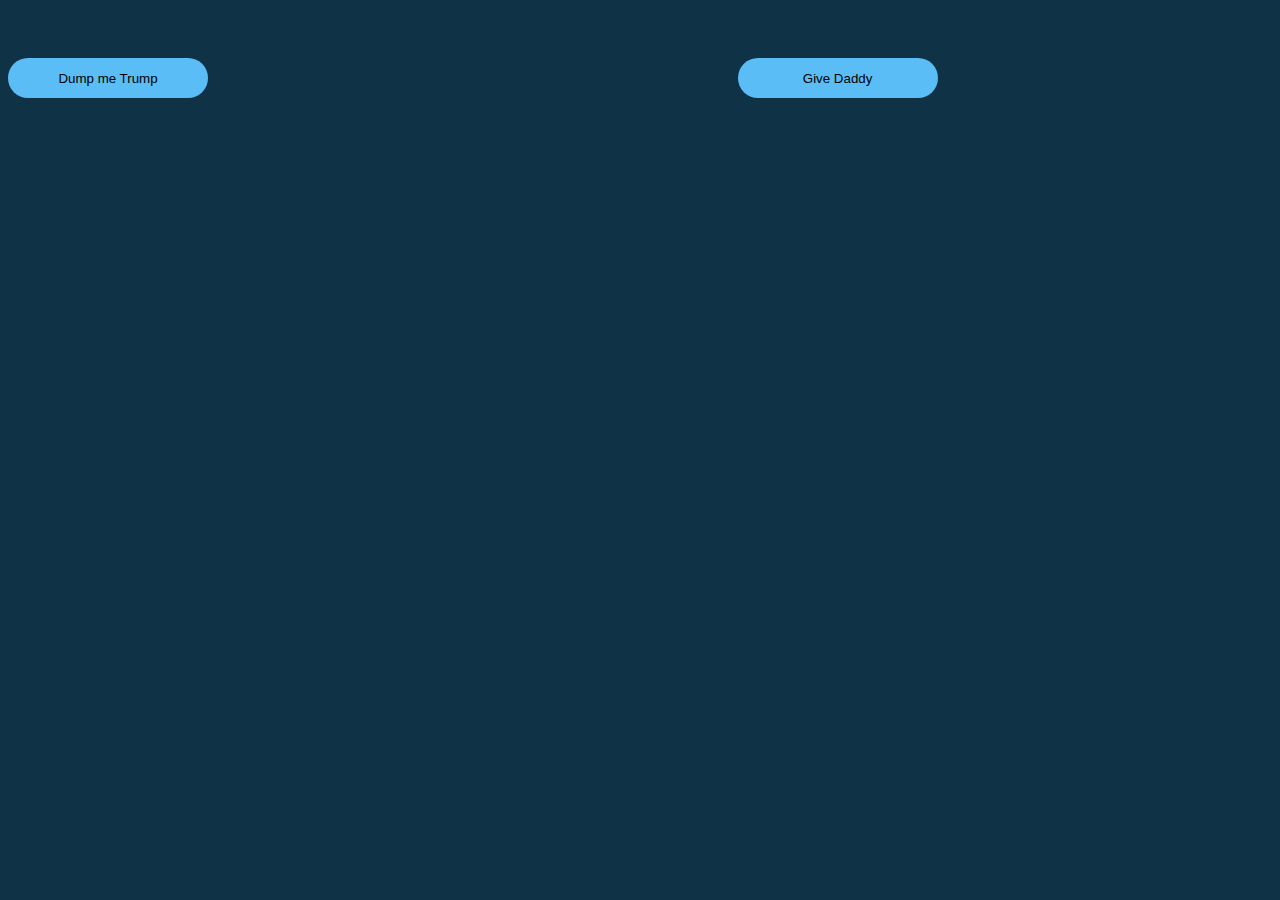
<file: api_no_fun/index.html>
<!DOCTYPE html>
<html lang="en">

<head>
    <meta charset="UTF-8">
    <meta http-equiv="X-UA-Compatible" content="IE=edge">
    <meta name="viewport" content="width=device-width, initial-scale=1.0">
    <link rel="stylesheet" href="style.css">
    <script defer src="api.js"></script>
    <script defer src="script.js"></script>
    <title>API</title>
</head>

<body id="body">
    <div class="container">
        <button id="button-meme" class="button-meme">Dump me Trump</button>
        <button id="button-quote" class="button-quote">Give Daddy</button>
    </div>

    <div id="wrapper"></div>

    <div class="dad-area">
        <p id="text"></p>
    </div>


</body>

</html>
</file>
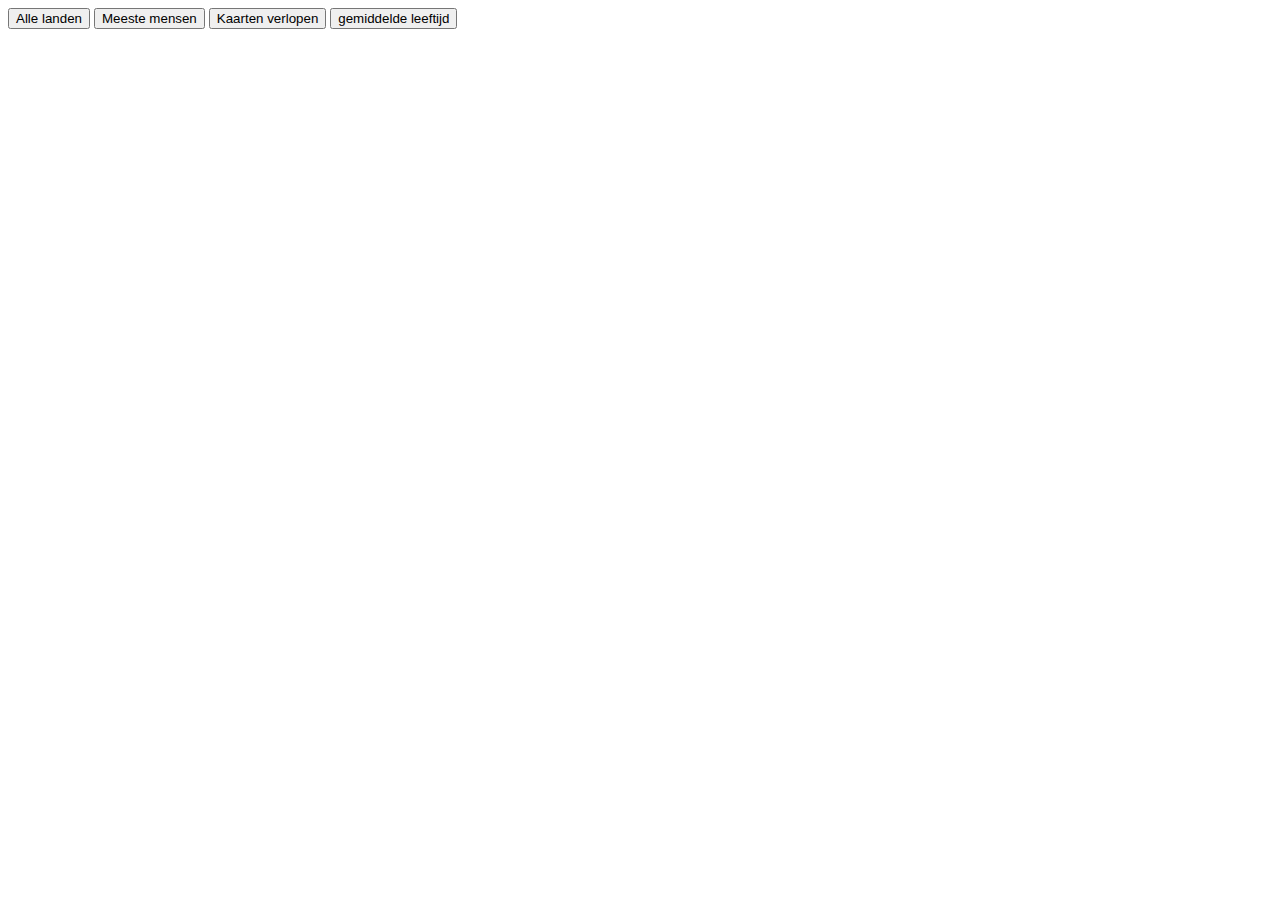
<file: grote_dataset/index.html>
<!DOCTYPE html>
<html lang="en">

<head>
    <meta charset="UTF-8">
    <meta http-equiv="X-UA-Compatible" content="IE=edge">
    <meta name="viewport" content="width=device-width, initial-scale=1.0">
    <script defer src="randomPersonData.js"></script>
    <script defer src="script.js"></script>
    <link rel="stylesheet" href="style.css">
    <title>data sets</title>
</head>

<body>

    <button id="allCountries">Alle landen</button>
    <button id="mostPeople"> Meeste mensen</button>
    <button id="CreditCard"> Kaarten verlopen</button>
    <button id="average">gemiddelde leeftijd</button>

    <button id="Slovakia" class="region-button visible">Slowakije</button>
    <button id="Netherlands" class="region-button visible">Nederland</button>
    <button id="Romania" class="region-button visible">Romenie</button>
    <button id="United States" class="region-button visible">Trump territorium</button>

    <ul id="result-list"></ul>

</body>

</html>
</file>
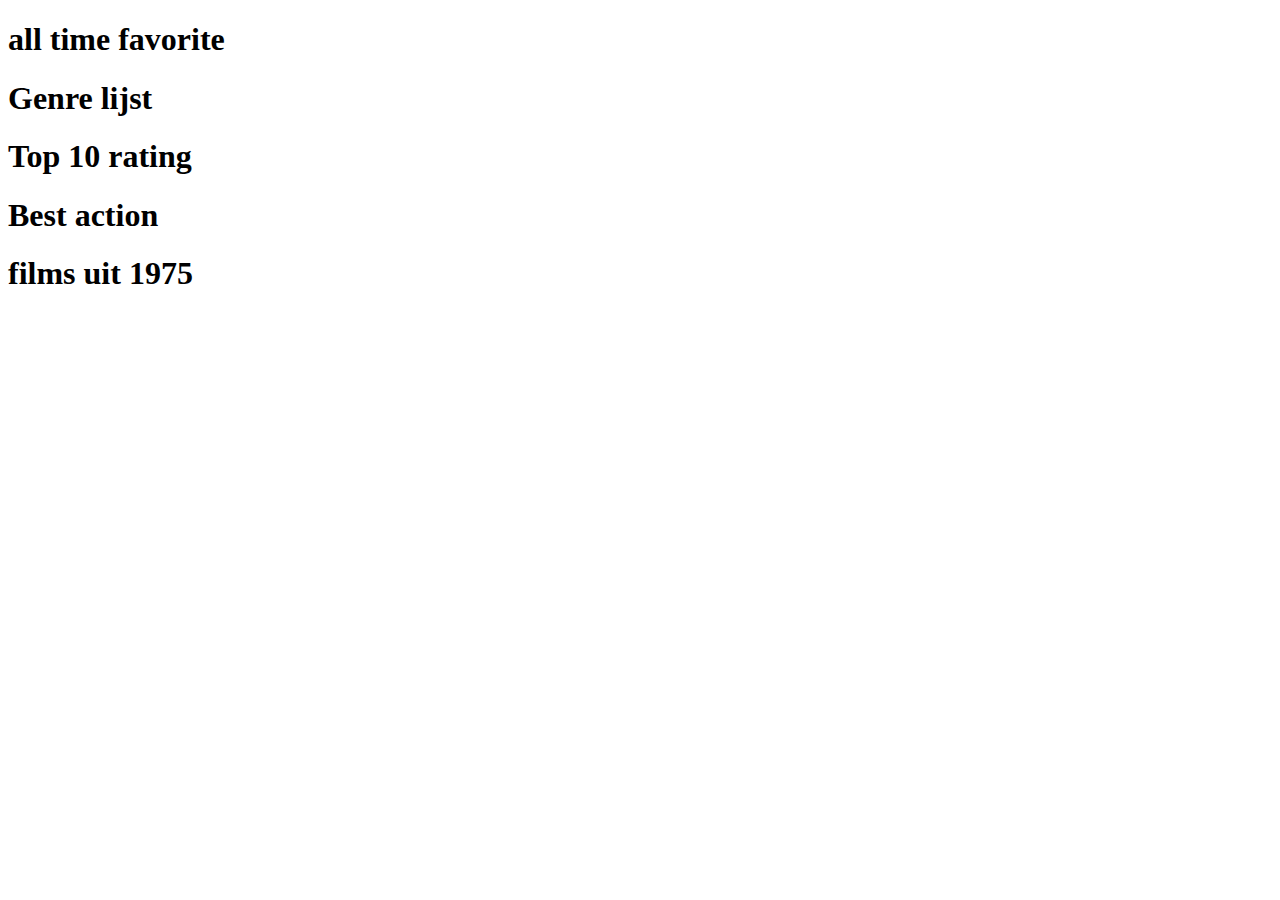
<file: Async/await/ index.html>
<!DOCTYPE html>
<html lang="en">

<head>
    <meta charset="UTF-8">
    <meta name="viewport" content="width=device-width, initial-scale=1.0">
    <script defer src="api-client.js"></script>
    <script defer src="script.js"></script>
    <title>async/await</title>
</head>

<body>

    <h1>all time favorite</h1>
    <ul id="fav-list"></ul>

    <h1>Genre lijst</h1>
    <ul id="genre-list"></ul>

    <h1>Top 10 rating</h1>
    <ul id="rating-list"></ul>

    <h1>Best action</h1>
    <ul id="action-list"></ul>

    <h1>films uit 1975</h1>
    <ul id="1975"></ul>

</body>

</html>
</file>
<file: api_no_fun/style.css>
body{

    /* background-color:#A9927D ; */
    background-color:hsl(202deg 65% 16.68%);
  }

  #wrapper{

    background-color:hsl(202deg 65% 16.68%);  
    display: flex;
    justify-content: center;
  }

  img{

    margin-top: 70px;
    width: 100%;
  }

  .button-meme{

    background-color:hsl(202deg 90% 66%);
    position: absolute;
    height: 40px;
    width: 200px;
    border: none;
    border-radius: 30px;
    margin-top: 50px;
    margin-left: 0%;
    outline: none;
  }

  button:hover{

    cursor: pointer;
  }

  .button-quote{
    background-color:hsl(202deg 90% 66%);
    position: absolute;
    height: 40px;
    width: 200px;
    border: none;
    border-radius: 30px;
    margin-top: 50px;
    margin-left: 57%;
    outline: none;
  }


  .dad-area{

    margin-top: 150px;
  }
  .dad-area{

    margin-top: 100px;
    height: 100px;
    width:100%;
   color: wheat;
   position: relative;
   text-align: center;
  }
</file>
<file: grote_dataset/style.css>
.region-button {
    margin-top: 30px;
}

.visible{

    display: none;
}
</file>
